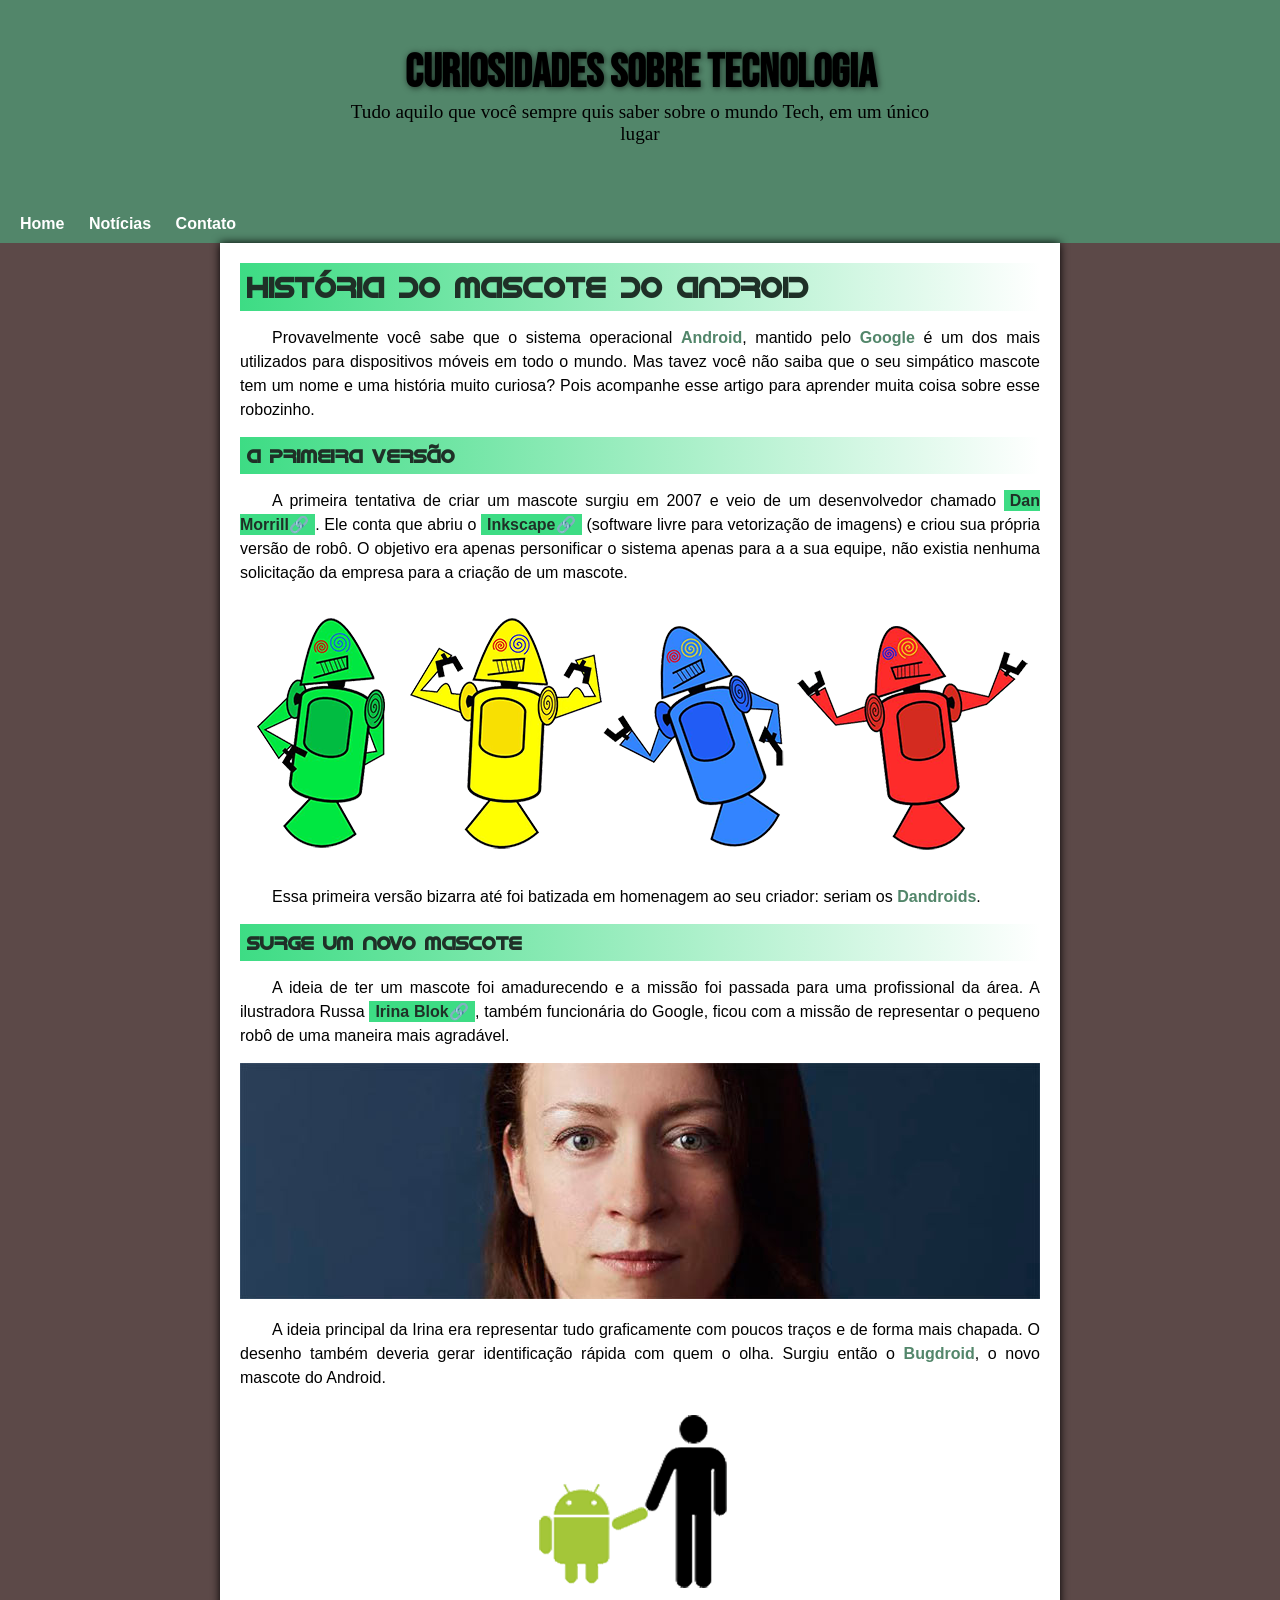
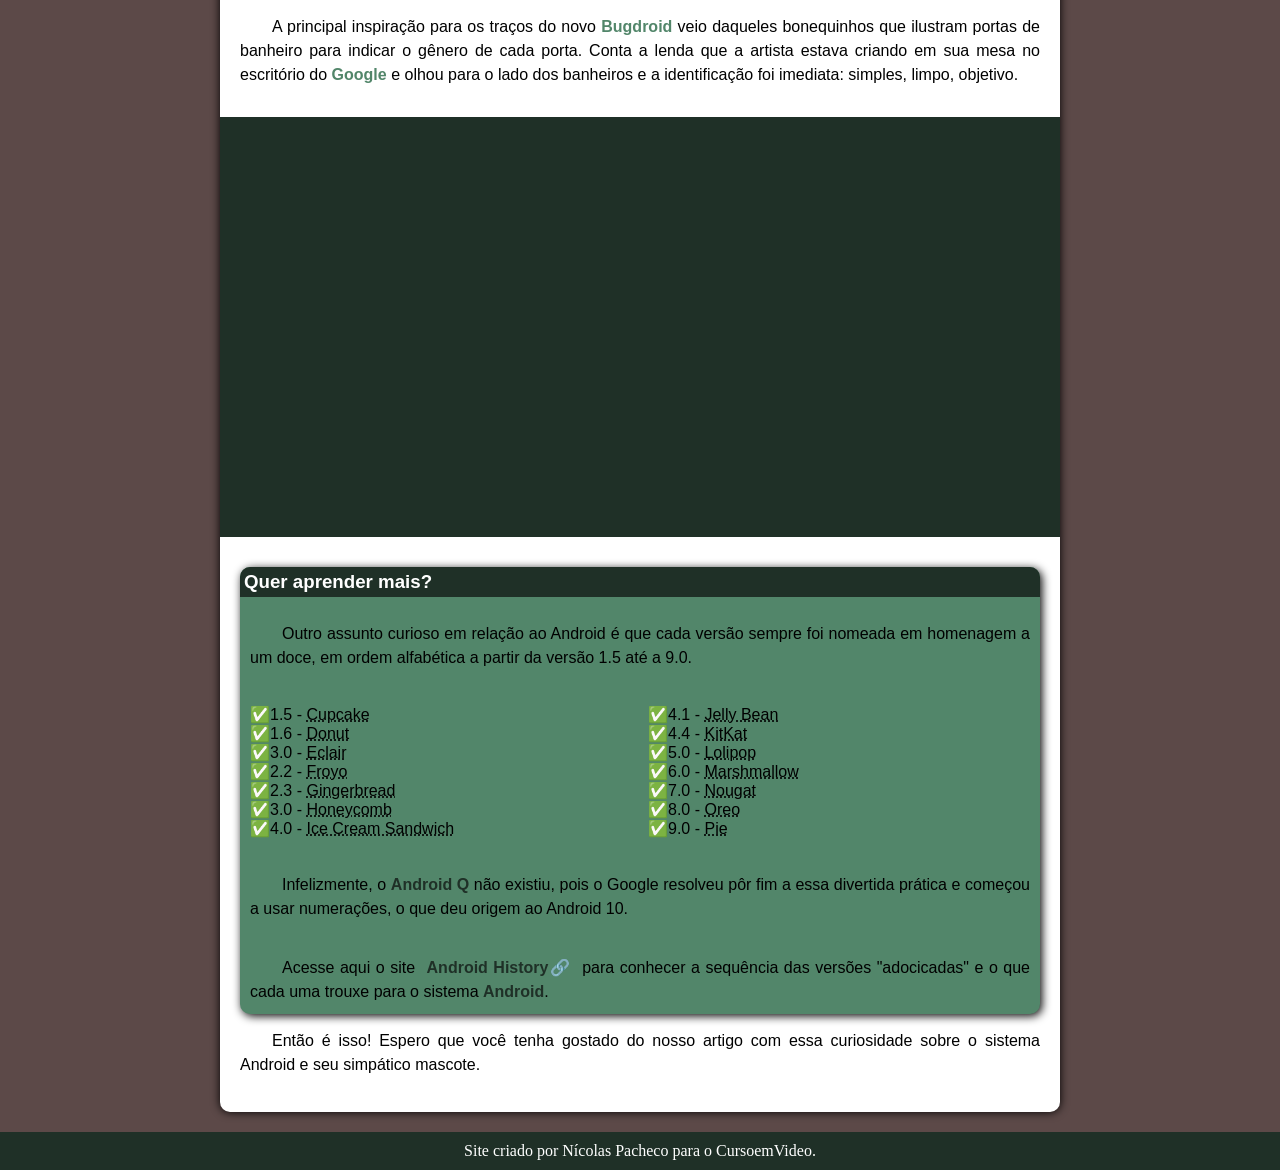
<file: index.html>
<!DOCTYPE html>
<html lang="pt-br">
<head>
    <meta charset="UTF-8">
    <meta name="viewport" content="width=device-width, initial-scale=1.0">
    <title>Como surgiu o mascote do android?</title>
    <link rel="shortcut icon" href="imagens/favicon.ico" type="image/x-icon">
    <link rel="stylesheet" href="style/style.css">
</head>
<body>
    <header>
        <h1>Curiosidades sobre tecnologia</h1>
        <p>Tudo aquilo que você sempre quis saber sobre o mundo Tech, em um único lugar</p>
    </header>   
    <nav>
        <a href="#">Home</a>
        <a href="#">Notícias</a>
        <a href="#">Contato</a>
    </nav>
    <main>
        <article>
            <h1>História do Mascote do Android</h1>

            <p>Provavelmente você sabe que o sistema operacional <strong>Android</strong>, mantido pelo <strong>Google</strong> é um dos mais utilizados para dispositivos móveis em todo o mundo. Mas tavez você não saiba que o seu simpático mascote tem um nome e uma história muito curiosa? Pois acompanhe esse artigo para aprender muita coisa sobre esse robozinho.</p>

            <h2>A primeira versão</h2>

            <p>A primeira tentativa de criar um mascote surgiu em 2007 e veio de um desenvolvedor chamado <a href="https://androidcommunity.com/dan-morrill-shows-us-the-android-mascot-that-almost-was-20130103/" target="_blank" rel="external">Dan Morrill</a>. Ele conta que abriu o <a href="https://inkscape.org/pt-br/" target="_blank" rel="external">Inkscape</a> (software livre para vetorização de imagens) e criou sua própria versão de robô. O objetivo era apenas personificar o sistema apenas para a a sua equipe, não existia nenhuma solicitação da empresa para a criação de um mascote.</p>

            <picture>
                <source media="(max-width: 600px)" srcset="imagens/dan-droids-pq.png">
                <img src="imagens/dan-droids.png" alt="Versão do Dandroids">
            </picture>

            <p>Essa primeira versão bizarra até foi batizada em homenagem ao seu criador: seriam os <strong>Dandroids</strong>.</p>

            <h2>Surge um novo mascote</h2>

            <p>A ideia de ter um mascote foi amadurecendo e a missão foi passada para uma profissional da área. A ilustradora Russa <a href="https://www.irinablok.com/android" target="_blank" rel="external">Irina Blok</a>, também funcionária do Google, ficou com a missão de representar o pequeno robô de uma maneira mais agradável.</p>

            <picture>
                <source media="(max-width: 600px)" srcset="imagens/irina-blok-pq.jpg">
                <img src="imagens/irina-blok.jpg" alt="Irina Blok">
            </picture>

            <p>A ideia principal da Irina era representar tudo graficamente com poucos traços e de forma mais chapada. O desenho também deveria gerar identificação rápida com quem o olha. Surgiu então o <strong>Bugdroid</strong>, o novo mascote do Android.</p>

            <img src="imagens/bugdroid.png" class="pequeno" alt="Versão dos Bugdroid">

            <p>A principal inspiração para os traços do novo <strong>Bugdroid</strong> veio daqueles bonequinhos que ilustram portas de banheiro para indicar o gênero de cada porta. Conta a lenda que a artista estava criando em sua mesa no escritório do <strong>Google</strong> e olhou para o lado dos banheiros e a identificação foi imediata: simples, limpo, objetivo.</p>

            <div class="video">
                <iframe width="560" height="315" src="https://www.youtube.com/embed/l2UDgpLz20M?si=Ck8whOuxYBxnwDKm" title="YouTube video player" frameborder="0" allow="accelerometer; autoplay; clipboard-write; encrypted-media; gyroscope; picture-in-picture; web-share" referrerpolicy="strict-origin-when-cross-origin" allowfullscreen></iframe>
            </div>
            
            <aside>
                <h3>Quer aprender mais?</h3>
                <p>Outro assunto curioso em relação ao Android é que cada versão sempre foi nomeada em homenagem a um doce, em ordem alfabética a partir da versão 1.5 até a 9.0.</p>
                <ul>
                    <li>1.5 - <abbr title="Bolo de Copo">Cupcake</abbr>
                    <li>1.6 - <abbr title="Rosquinha">Donut</abbr></li>
                    <li>3.0 - <abbr title="Bomba">Eclair</abbr></li>
                    <li>2.2 - <abbr title="Iorgute Congelado">Froyo</abbr></li>
                    <li>2.3 - <abbr title="Biscoito de Gengibre">Gingerbread</abbr></li>
                    <li>3.0 - <abbr title="Favo de Mel">Honeycomb</abbr></li>
                    <li>4.0 - <abbr title="Sanduíche de Sorvete">Ice Cream Sandwich</abbr></li>
                    <li>4.1 - <abbr title="Jujuba">Jelly Bean</abbr></li>
                    <li>4.4 - <abbr title="KitKat">KitKat</abbr></li>
                    <li>5.0 - <abbr title="Pirulito">Lolipop</abbr></li>
                    <li>6.0 - <abbr title="Marshmallow">Marshmallow</abbr></li>
                    <li>7.0 - <abbr title="Torrone">Nougat</abbr></li>
                    <li>8.0 - <abbr title="Oreo">Oreo</abbr></li>
                    <li>9.0 - <abbr title="Torta">Pie</abbr></li>
                </ul>
                <p>Infelizmente, o <strong>Android Q</strong> não existiu, pois o Google resolveu pôr fim a essa divertida prática e começou a usar numerações, o que deu origem ao Android 10.</p>
                <p>Acesse aqui o site <a href="https://www.android.com/why-android/#/donut" target="_blank" rel="external">Android History</a> para conhecer a sequência das versões "adocicadas" e o que cada uma trouxe para o sistema <strong>Android</strong>.</p>
            </aside>

            <p>Então é isso! Espero que você tenha gostado do nosso artigo com essa curiosidade sobre o sistema Android e seu simpático mascote.</p>   
        </article>
    </main>
    <footer>
        <p>Site criado por Nícolas Pacheco para o <a href="https://www.cursoemvideo.com/">CursoemVideo</a>.</p>
    </footer>
</body>
</html>
</file>
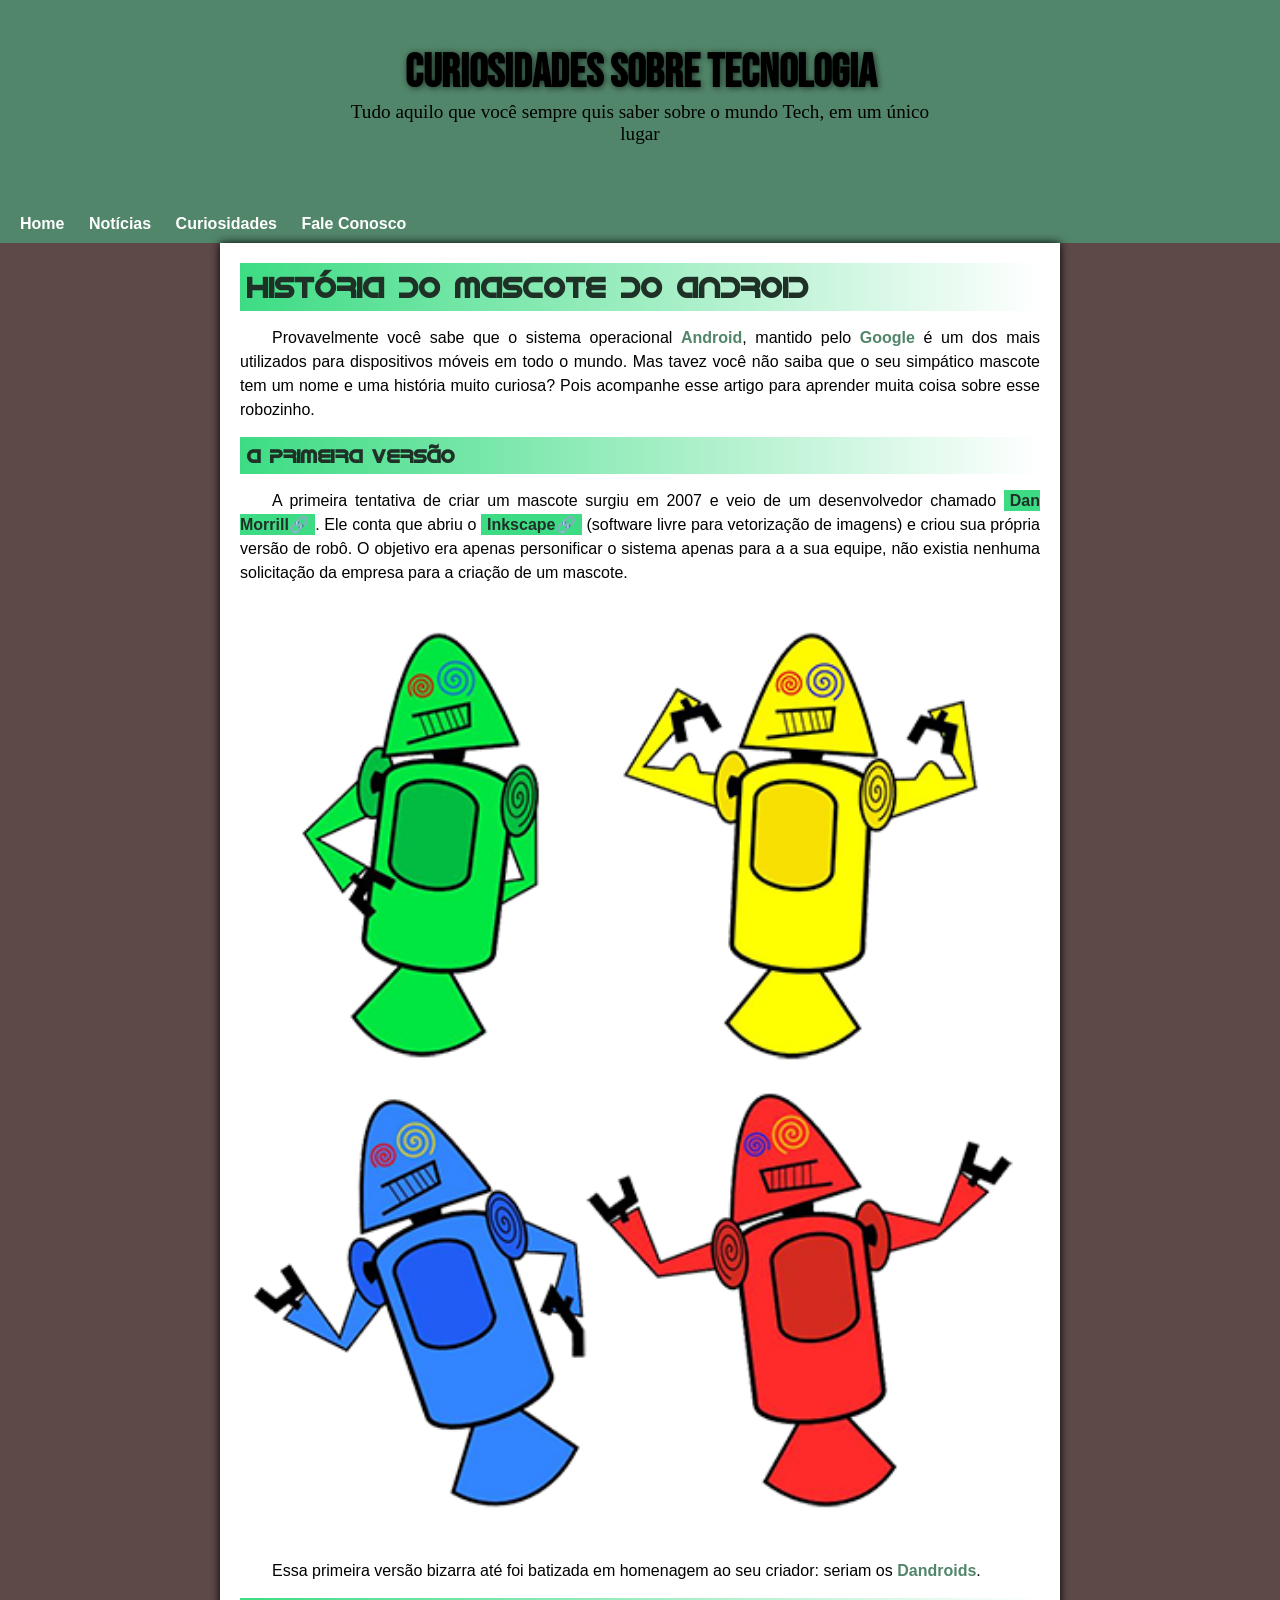
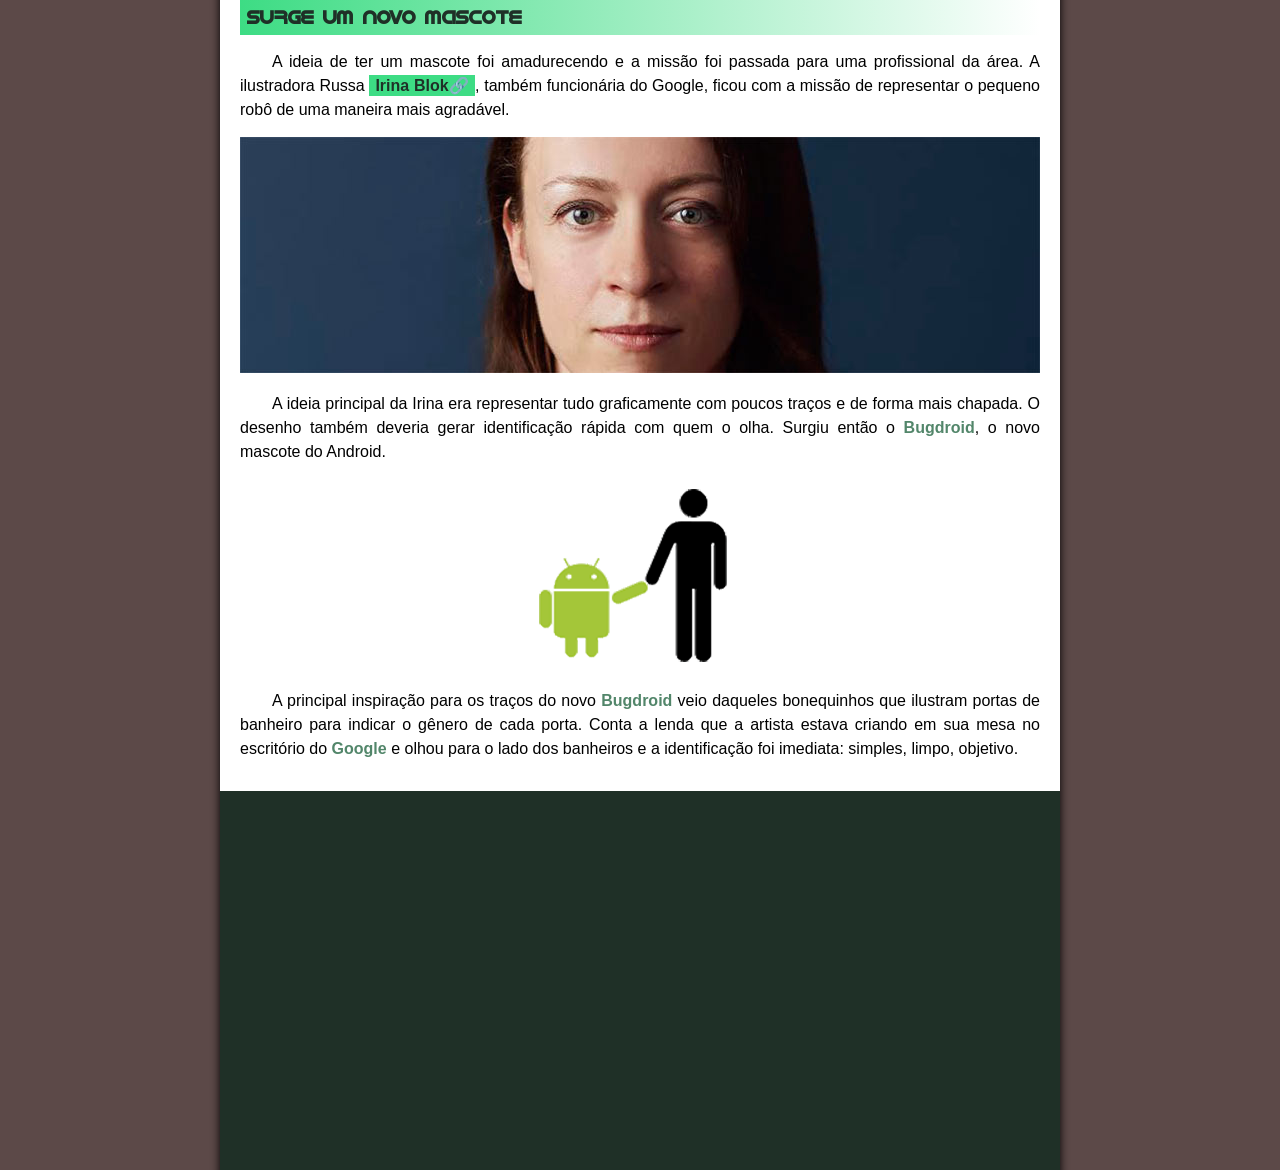
<file: android.html>
<!DOCTYPE html>
<html lang="pt-br">
<head>
    <meta charset="UTF-8">
    <meta name="viewport" content="width=device-width, initial-scale=1.0">
    <title>Como surgiu o mascote do android?</title>
    <link rel="shortcut icon" href="imagens/favicon.ico" type="image/x-icon">
    <link rel="stylesheet" href="style/style.css">
</head>
<body>
    <header>
        <h1>Curiosidades sobre tecnologia</h1>
        <p>Tudo aquilo que você sempre quis saber sobre o mundo Tech, em um único lugar</p>
    </header>   
    <nav>
        <a href="#">Home</a>
        <a href="#">Notícias</a>
        <a href="#">Curiosidades</a>
        <a href="#">Fale Conosco</a>
    </nav>
    <main>
        <article>
            <h1>História do Mascote do Android</h1>

            <p>Provavelmente você sabe que o sistema operacional <strong>Android</strong>, mantido pelo <strong>Google</strong> é um dos mais utilizados para dispositivos móveis em todo o mundo. Mas tavez você não saiba que o seu simpático mascote tem um nome e uma história muito curiosa? Pois acompanhe esse artigo para aprender muita coisa sobre esse robozinho.</p>

            <h2>A primeira versão</h2>

            <p>A primeira tentativa de criar um mascote surgiu em 2007 e veio de um desenvolvedor chamado <a href="https://androidcommunity.com/dan-morrill-shows-us-the-android-mascot-that-almost-was-20130103/" target="_blank" rel="external">Dan Morrill</a>. Ele conta que abriu o <a href="https://inkscape.org/pt-br/" target="_blank" rel="external">Inkscape</a> (software livre para vetorização de imagens) e criou sua própria versão de robô. O objetivo era apenas personificar o sistema apenas para a a sua equipe, não existia nenhuma solicitação da empresa para a criação de um mascote.</p>

            <picture>
                <source media="(max-width: 600px)" srcset="imagens/dan-droids-pq.png">
                <img src="imagens/dan-droids.png" alt="Versão do Dandroids">
            </picture>

            <p>Essa primeira versão bizarra até foi batizada em homenagem ao seu criador: seriam os <strong>Dandroids</strong>.</p>

            <h2>Surge um novo mascote</h2>

            <p>A ideia de ter um mascote foi amadurecendo e a missão foi passada para uma profissional da área. A ilustradora Russa <a href="https://www.irinablok.com/android" target="_blank" rel="external">Irina Blok</a>, também funcionária do Google, ficou com a missão de representar o pequeno robô de uma maneira mais agradável.</p>

            <picture>
                <source media="(max-width: 600px)" srcset="imagens/irina-blok-pq.jpg">
                <img src="imagens/irina-blok.jpg" alt="Irina Blok">
            </picture>

            <p>A ideia principal da Irina era representar tudo graficamente com poucos traços e de forma mais chapada. O desenho também deveria gerar identificação rápida com quem o olha. Surgiu então o <strong>Bugdroid</strong>, o novo mascote do Android.</p>

            <img src="imagens/bugdroid.png" class="pequeno" alt="Versão dos Bugdroid">

            <p>A principal inspiração para os traços do novo <strong>Bugdroid</strong> veio daqueles bonequinhos que ilustram portas de banheiro para indicar o gênero de cada porta. Conta a lenda que a artista estava criando em sua mesa no escritório do <strong>Google</strong> e olhou para o lado dos banheiros e a identificação foi imediata: simples, limpo, objetivo.</p>

            <div class="video">
                <iframe width="560" height="315" src="https://www.youtube.com/embed/l2UDgpLz20M?si=Ck8whOuxYBxnwDKm" title="YouTube video player" frameborder="0" allow="accelerometer; autoplay; clipboard-write; encrypted-media; gyroscope; picture-in-picture; web-share" referrerpolicy="strict-origin-when-cross-origin" allowfullscreen></iframe>
            </div>
            
            <aside>
                <h3>Quer aprender mais?</h3>
                <p>Outro assunto curioso em relação ao Android é que cada versão sempre foi nomeada em homenagem a um doce, em ordem alfabética a partir da versão 1.5 até a 9.0.</p>
                <ul>
                    <li>1.5 - <abbr title="Bolo de Copo">Cupcake</abbr>
                    <li>1.6 - <abbr title="Rosquinha">Donut</abbr></li>
                    <li>3.0 - <abbr title="Bomba">Eclair</abbr></li>
                    <li>2.2 - <abbr title="Iorgute Congelado">Froyo</abbr></li>
                    <li>2.3 - <abbr title="Biscoito de Gengibre">Gingerbread</abbr></li>
                    <li>3.0 - <abbr title="Favo de Mel">Honeycomb</abbr></li>
                    <li>4.0 - <abbr title="Sanduíche de Sorvete">Ice Cream Sandwich</abbr></li>
                    <li>4.1 - <abbr title="Jujuba">Jelly Bean</abbr></li>
                    <li>4.4 - <abbr title="KitKat">KitKat</abbr></li>
                    <li>5.0 - <abbr title="Pirulito">Lolipop</abbr></li>
                    <li>6.0 - <abbr title="Marshmallow">Marshmallow</abbr></li>
                    <li>7.0 - <abbr title="Torrone">Nougat</abbr></li>
                    <li>8.0 - <abbr title="Oreo">Oreo</abbr></li>
                    <li>9.0 - <abbr title="Torta">Pie</abbr></li>
                </ul>
                <p>Infelizmente, o <strong>Android Q</strong> não existiu, pois o Google resolveu pôr fim a essa divertida prática e começou a usar numerações, o que deu origem ao Android 10.</p>
                <p>Acesse aqui o site <a href="https://www.android.com/why-android/#/donut" target="_blank" rel="external">Android History</a> para conhecer a sequência das versões "adocicadas" e o que cada uma trouxe para o sistema <strong>Android</strong>.</p>
            </aside>

            <p>Então é isso! Espero que você tenha gostado do nosso artigo com essa curiosidade sobre o sistema Android e seu simpático mascote.</p>   
        </article>
    </main>
    <footer>
        <p>Site criado por Nícolas Pacheco para o <a href="https://www.cursoemvideo.com/">CursoemVideo</a>.</p>
    </footer>
</body>
</html>
</file>
<file: style/style.css>
@charset "UTF-8";

@import url('https://fonts.googleapis.com/css2?family=Bebas+Neue&display=swap');

@font-face {
    font-family: 'Android';
    src: url(../fontes/idroid.otf);
}

:root{
    --cor01: #3DDC84;
    --cor02: #52866A;
    --cor03: #1f3027;
    --cor04: #DB4B3D;
    --cor05: #5C4948;

    --fonte-padrao: Arial, Helvetica, sans-serif;
    --fonte-destaque: "Bebas Neue", sans-serif;
    --fonte-android: 'Android', sans-serif;
}

*{
    margin: 0px;
    padding: 0px;
}

body{
    background-color: #5C4948;
}

header{
    background-color: var(--cor02);
    padding: 5px;
    text-align: center;
    min-height: 150px;
    padding-bottom: 50px;
}

header h1{
    font-family: var(--fonte-destaque);
    padding-top: 40px;
    font-size: 2.9em;
    text-shadow: 1px 1px 6px rgba(0, 0, 0, 0.621);
}

header p{
    font-size: 1.2em;
    max-width: 600px;
    margin: auto;
    padding-left: 10px;
    padding-right: 10px;
}

nav{
    background-color: var(--cor02);
    font-family: var(--fonte-padrao);
    padding: 10px;
}

nav a{
    color: white;
    text-decoration: none;
    padding: 10px;
    font-weight: bolder;
    border-radius: 10px;
}

nav a:hover{
    background-color: var(--cor01);
    color: var(--cor03);
    transition-duration: 0.7s;
}

main{
    font-family: var(--fonte-padrao);
    background-color: white;
    margin: auto;
    min-width: 280px;
    max-width: 800px; 
    padding: 20px;
    margin-bottom: 20px;
    border-radius: 0px 0px 10px 10px;
    box-shadow: 0px 0px 10px black;
}

main h1{
    font-family: var(--fonte-android);
    color: var(--cor03);
    background: linear-gradient(to right, #3DDC84, white);
    padding: 7px;
    font-size: 1.8em;
}

main h2{
    font-family: var(--fonte-android);
    color: var(--cor03);
    background: linear-gradient(to right, #3DDC84, white);
    padding: 7px;
    font-size: 1.2em;
}

main p{
    margin: 15px 0px;
    text-align: justify;
    text-indent: 32px;
    line-height: 1.5em;
}

main img{
    width: 100%;
}

main img.pequeno{
    max-width: 300px;
    margin: auto;
    display: block;
}

main strong{
    color: var(--cor02);
    font-weight: bold;
}

main a{
    color: #1f3027;
    text-decoration: none;
    background-color: var(--cor01);
    padding: 2px 6px;
    font-weight: bold;
}

main a::after{
    content: "🔗";
}

main a:hover{
    text-decoration: underline;
}

main div{
    background-color: var(--cor03);
    margin: 30px -20px;
    padding: 20px;
    padding-bottom: 50%;
    position: relative;
}

div.video iframe{
    position: absolute;
    top: 5%;
    left: 5%;
    width: 90%;
    height: 90%;
}

aside{
    background-color: #52866A;
    border-radius: 10px;
    box-shadow: 2px 2px 10px black;
}

aside > ul{
    list-style-type: '✅';
    list-style-position: inside;
    padding: 10px;
    columns: 2;
}

aside h3{
    background-color: #1f3027;
    color: white;
    padding: 4px;
    border-radius: 10px 10px 0px 0px;
}

aside p{
    padding: 10px;
}

aside strong{
    color: var(--cor03);
}

aside a{
    background-color: #52866A;
}

footer{
    background-color: var(--cor03);
}

footer p{
    color: white;
    text-align: center;
    padding: 10px;
}

footer a{
    color: white;
    text-decoration: none;
}

footer a:hover{
    text-decoration: underline;
}
</file>
